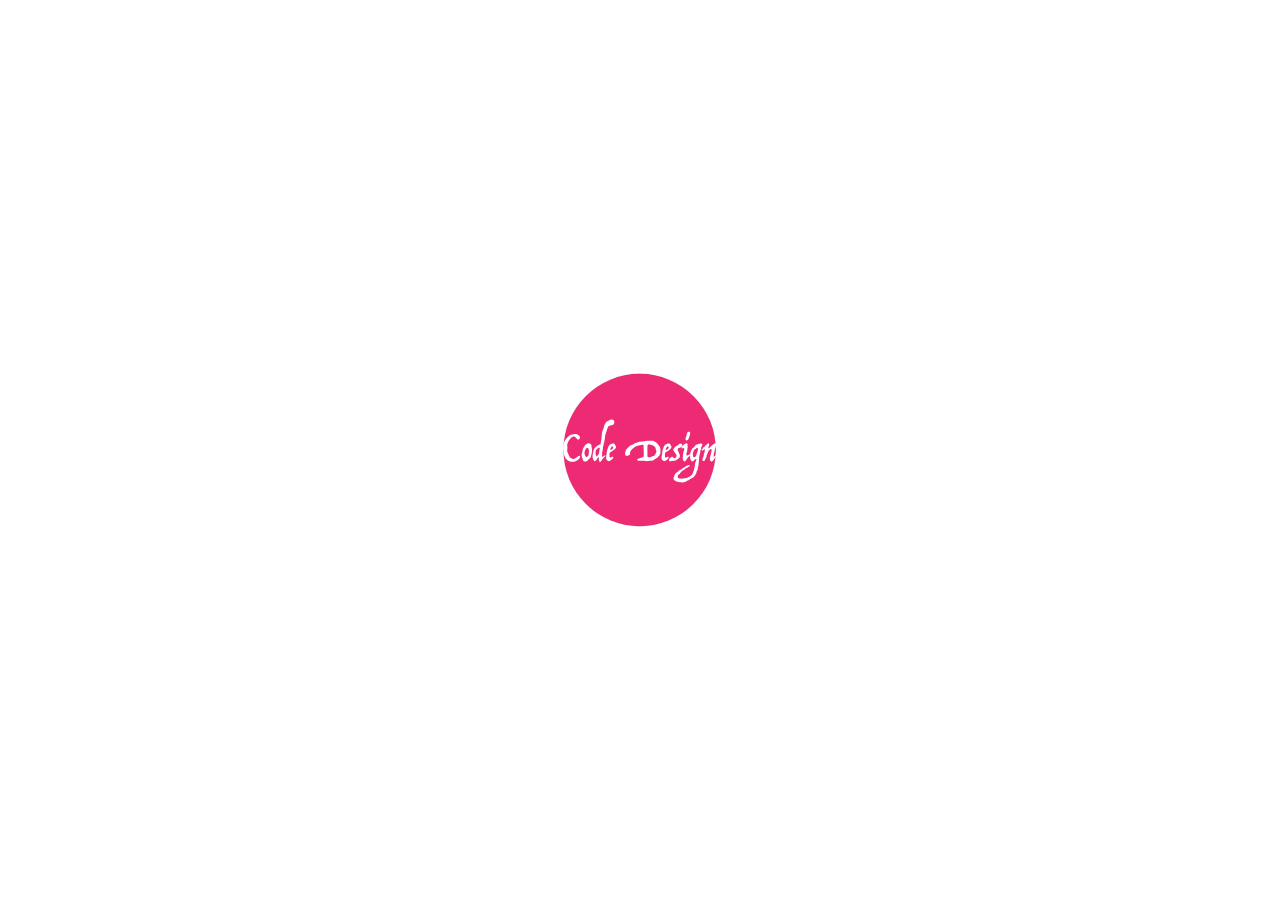
<file: 1-/index.html>
<!DOCTYPE html>
<html lang="en">
<head>
    <meta charset="UTF-8">
    <meta name="viewport" content="width=device-width, initial-scale=1.0">
    <meta http-equiv="X-UA-Compatible" content="ie=edge">
    <link rel="stylesheet" href="style.css">
    <title>Document</title>
</head>
<body>
    <div class="svg">
            <svg id="Layer_1" xmlns="http://www.w3.org/2000/svg" viewBox="0 0 2189 2189">
                <style>
                  .st1{fill:#fff}
                </style>
                <circle cx="1090.5" cy="1094.5" r="833.3" fill="#ee2a74" stroke="#000" stroke-miterlimit="10"/>
                <path class="st1" d="M370.9 948.1c-3.5 0-7.1.7-10.8 2-3.7 1.3-7.4 3-11 5-3.6 2-6.9 4.3-10 7-3.1 2.7-5.7 5.3-7.8 8-4 4.8-7.6 9.5-10.8 14-3.2 4.5-6.1 9.4-8.8 14.6-2.7 5.2-5.1 11.1-7.4 17.6-2.3 6.5-4.5 14.2-6.6 23-.5 3.7-.3 8.4.8 14s1.6 10.3 1.6 14c0 4.8-.2 9.5-.6 14-.4 4.5-.8 8.9-1.2 13-.4 4.1-.6 7.9-.6 11.2 0 3.3.5 6.1 1.6 8.2 4 9.6 7.9 19.1 11.6 28.4 3.7 9.3 8.1 17.7 13 25 4.9 7.3 10.8 13.3 17.8 17.8 6.9 4.5 15.6 6.8 26 6.8 6.9 0 13.2-1.9 19-5.6 5.7-3.7 11.1-7.8 16.2-12.2 5.1-4.4 9.7-8.5 14-12.2 4.3-3.7 8.5-5.6 12.8-5.6 4.3 0 7.1 1.4 8.4 4.2 1.3 2.8 1.6 6.3.8 10.6-1.6 6.4-4.9 12.7-10 19-5.1 6.3-11.3 11.9-18.8 17s-15.8 9.1-25 12.2c-9.2 3.1-18.7 4.6-28.6 4.6-13.8 0-26-2.2-36.5-6.6-10.5-4.4-19.7-10.5-27.6-18.4-7.9-7.9-14.6-17.3-20.2-28.4-5.6-11.1-10.4-23.3-14.4-36.6l-1.2-33.6c-1.1-3.2-1.9-6.1-2.4-8.8-.5-2.7-.9-5.2-1-7.6-.1-2.4-.2-4.9-.2-7.6v-9.2c0-10.4.7-19.8 2.2-28.2 1.5-8.4 3.7-16.5 6.8-24.2 3.1-7.7 6.9-15.3 11.6-22.8 4.7-7.5 10-15.3 16.2-23.6 4.8-6.1 9.4-11.5 14-16 4.5-4.5 9.2-8.5 14-11.8 4.8-3.3 9.8-6.3 15-8.8 5.2-2.5 11-4.7 17.4-6.6 5.3-1.3 10.6-2.6 15.8-3.8 5.2-1.2 10.8-1.8 17-1.8 5.9 0 12 .9 18.4 2.6 6.4 1.7 12.2 4.3 17.6 7.8 5.3 3.5 9.7 7.5 13.2 12.2 3.5 4.7 5.2 10.1 5.2 16.2 0 2.1-.5 4.5-1.4 7.2-.9 2.7-2.2 5.1-3.8 7.4-1.6 2.3-3.4 4.2-5.4 5.8-2 1.6-4.1 2.4-6.2 2.4-5.3 0-9.9-1.7-13.8-5.2-3.9-3.5-7.5-7.2-11-11.2-3.5-4-7.1-7.7-11-11.2-4-3.4-8.6-5.2-13.9-5.2zM516.3 1026.6c1.9-1.9 4.2-3.5 7-5s5.1-2.2 7-2.2c10.9 0 19.5 3.3 25.8 9.8 6.3 6.5 8.7 15.3 7.4 26.2.8 4 1.7 7.7 2.6 11 .9 3.3 1.7 6.7 2.4 10s1.1 6.7 1.4 10.2c.3 3.5.1 7.5-.4 12-.3 4.5-.6 8.5-1 11.8-.4 3.3-.8 6.5-1.2 9.4-.4 2.9-.7 5.8-1 8.6-.3 2.8-.7 6.1-1.2 9.8-.5 3.7-1.7 7.2-3.4 10.4s-2.6 5.7-2.6 7.6c-.5 5.3-1.6 9.9-3.2 13.6-1.6 3.7-3.5 7.1-5.8 10.2-2.3 3.1-5 6-8.2 8.8-3.2 2.8-6.7 6.1-10.4 9.8-4.5 5.3-10.3 10.4-17.2 15.2-6.9 4.8-13.6 7.2-20 7.2-5.3 0-9.6-.9-12.8-2.8-3.2-1.9-5.8-4.3-7.8-7.4s-3.6-6.7-4.8-10.8c-1.2-4.1-2.5-8.5-3.8-13-2.4-3.7-4.2-7.1-5.4-10.2-1.2-3.1-2.1-6.2-2.6-9.4s-.9-6.5-1.2-10c-.3-3.5-.4-7.5-.4-12 .5-4.5 1.3-8.3 2.2-11.4.9-3.1 1.9-6.1 2.8-9 .9-2.9 1.9-5.9 2.8-9 .9-3.1 1.5-6.9 1.8-11.4.5-3.7 1.2-7 2-9.8.8-2.8 1.5-5.1 2-7 .5-3.7 1.2-6.8 2-9.2.8-2.4 1.8-4.6 3-6.6s2.7-4 4.4-6c1.7-2 3.7-4.3 5.8-7 2.7-9.1 6.7-15.8 12.2-20.2 5.5-4.4 12.1-8.5 19.8-12.2zm-14 54c-1.3 3.5-2.8 6.7-4.4 9.6-1.6 2.9-3.1 5.9-4.4 8.8-1.3 2.9-2.5 6.1-3.6 9.4-1.1 3.3-1.9 7.3-2.4 11.8-.8 5.3-.5 10.3.8 14.8s1.7 9.5 1.2 14.8c1.9 0 3.2 1.1 4 3.2.8 2.1 1.7 4.5 2.6 7 .9 2.5 2.1 4.9 3.4 7 1.3 2.1 3.3 3.2 6 3.2 5.3 0 10.7-2 16.2-6s8.6-8.7 9.4-14c0-1.9.1-3.4.4-4.6.3-1.2.7-3.7 1.2-7.4l.8-3.6c.5-5.3 1.1-9.6 1.6-12.8.5-3.2 1.1-7.5 1.6-12.8.5-1.9.1-4.2-1.2-7s-1.7-5.1-1.2-7c.5-3.7-.1-6.8-1.8-9.2-1.7-2.4-3.3-5.5-4.6-9.2-.8-.8-2-1.7-3.6-2.8-1.6-1.1-3.3-1.9-5-2.4-1.7-.5-3.5-.9-5.2-1-1.7-.1-3.1.3-4.2 1.4l-7.6 8.8zM812.7 799.6c-.5 5.3-2.8 9.9-6.8 13.6-4 3.7-7.9 6.5-11.6 8.4-1.9.8-3.7 1.2-5.6 1.2-1.9 0-3.6-.1-5.2-.2s-3.1-.2-4.6-.2c-1.5 0-2.7.4-3.8 1.2-2.7 2.7-5.6 4.5-8.8 5.4-3.2.9-6.2 1.8-9 2.6s-5.4 1.9-7.8 3.2c-2.4 1.3-4.1 3.9-5.2 7.6-4.5 10.9-8.7 22.6-12.6 34.8-3.9 12.3-7.8 23.9-11.8 34.8-1.1 2.7-2 5.7-2.8 9-.8 3.3-1.5 6.6-2.2 9.8-.7 3.2-1.1 6.2-1.4 9-.3 2.8-.5 5.1-.8 7-.5 3.7-1.3 7.9-2.2 12.6-.9 4.7-1.4 8.9-1.4 12.6-.3 2.7-.4 4.8-.4 6.4 0 1.6-.1 3-.2 4.2-.1 1.2-.4 2.6-.8 4.2s-1.1 3.7-2.2 6.4-1.7 4.9-1.8 6.6c-.1 1.7-.2 3.4-.2 5s-.1 3.3-.4 5.2c-.3 1.9-.9 4.1-2 6.8-2.1 3.7-3.5 7.2-4.2 10.4-.7 3.2-1.3 7.5-1.8 12.8v3.6c0 1.9-.7 3.8-2.2 5.8-1.5 2-2.2 4.9-2.2 8.6-.5 3.7-.8 6.8-.8 9.2s-.3 5.5-.8 9.2c-.5 3.7-.8 6.7-.8 8.8 0 2.1-1.1 5.1-3.2 8.8l-1.2 13.6-4.4 14.4c.5 5.1 1 10 1.4 14.8.4 4.8-.5 9.9-2.6 15.2v5.8c0 2 .2 3.8.6 5.4s1 2.9 1.8 4 2.1 1.6 4 1.6c.8 0 2.5-1 5.2-3s5.6-4.1 8.8-6.4c3.2-2.3 6.3-4.1 9.4-5.4 3.1-1.3 5.5-1.2 7.4.4 1.3 1.9.6 4.7-2.2 8.4-2.8 3.7-6.2 7.8-10.2 12.2-4 4.4-8.1 8.7-12.4 13-4.3 4.3-7.5 7.7-9.6 10.4-1.9 2.7-3.7 5.5-5.4 8.6-1.7 3.1-3.5 5.9-5.4 8.4-1.9 2.5-3.8 4.7-5.8 6.4-2 1.7-4.3 2.6-7 2.6-3.5 0-6.2-1-8.2-3-2-2-3.4-4.7-4.2-8s-1.2-6.9-1.2-10.8c0-3.9.1-7.5.4-11-.8-1.9-1.2-3.9-1.2-6v-5.8c0-1.7-.3-3.2-.8-4.4-.5-1.2-1.7-1.8-3.6-1.8-2.1 0-4.5 2.3-7.2 6.8s-5.6 9.5-8.8 15c-3.2 5.5-6.7 10.5-10.4 15s-7.9 6.8-12.4 6.8c-2.7 0-4.9-.8-6.6-2.4-1.7-1.6-3.3-3.7-4.6-6.2-1.3-2.5-2.6-5.3-3.8-8.4-1.2-3.1-2.6-5.9-4.2-8.6-1.3-3.7-2.7-7.5-4-11.4-1.3-3.9-1.9-8.5-1.6-13.8v-3.6c0-.5.3-1.7.8-3.6 0-3.7.2-6.7.6-9 .4-2.3.6-5.3.6-9 .5-3.7 1.5-7.3 2.8-10.8 1.3-3.5 2-7.1 2-10.8.5-1.9.8-3.8.8-5.8s.3-4.9.8-8.6c0-3.7.7-6 2.2-6.8 1.5-.8 3.1-2.1 5-4l.8-7.2c2.1-5.3 4.9-10.1 8.2-14.4 3.3-4.3 7.1-8.2 11.2-11.8 4.1-3.6 8.7-7.1 13.6-10.4 4.9-3.3 10.2-6.7 15.8-10.2 2.9-1.9 5.7-3.1 8.4-3.8 2.7-.7 5.1-1.5 7.4-2.4 2.3-.9 4.1-2.3 5.6-4 1.5-1.7 2.3-4.3 2.6-7.8v-4c0-2.4.3-4.7.8-6.8 0-1.9.5-3.1 1.4-3.6.9-.5 1.4-1.7 1.4-3.6v-7.2c.5-3.7 1.4-7.5 2.6-11.4 1.2-3.9 2.1-8.5 2.6-13.8 0-2.4-.1-4.1-.4-5.2-.3-1.1-.4-2-.4-2.8.5-3.7.9-5.9 1.2-6.4.3-.5.7-1.7 1.2-3.6v-7.2c.5-4.5.9-8.4 1.2-11.6.3-3.2.5-6.2.8-9 .3-2.8.5-5.8.6-9 .1-3.2.3-7.1.6-11.6 0-1.9.7-4 2-6.4 1.3-2.4 2-4.5 2-6.4.5-3.7 1.4-6.7 2.6-9 1.2-2.3 2.1-5.3 2.6-9l7.2-10.4c1.1-3.7 2.1-7.9 3-12.4.9-4.5 2-9.2 3.2-14s2.5-9.5 4-14.2c1.5-4.7 3.1-8.7 5-12.2 4-7.2 8.1-13.3 12.4-18.4 4.3-5.1 8.9-9.4 14-13 5.1-3.6 10.5-6.8 16.4-9.6 5.9-2.8 12.4-5.5 19.6-8.2l15.6-2.4 10.8 2.4c6.9 3.7 11.2 8.6 13 14.6 1.7 6 2.2 13.5 1.4 22.6zm-158.2 272.6c-4.3-1.9-8.1-2.3-11.4-1.2-3.3 1.1-6.4 2.7-9.2 4.8-2.8 2.1-5.5 4.6-8.2 7.4-2.7 2.8-5.3 5.1-8 7-4 3.7-6.3 7.5-7 11.4-.7 3.9-1.3 8.5-1.8 13.8-.5 3.7-.9 7.7-1.2 11.8-.3 4.1.3 8.9 1.6 14.2 0 1.9.4 4.1 1.2 6.8.8 2.7 1.7 5.2 2.8 7.6 1.1 2.4 2.3 4.5 3.6 6.2 1.3 1.7 2.4 2.6 3.2 2.6 1.9 0 3.9-1.6 6.2-4.8 2.3-3.2 4.3-5.7 6.2-7.6.3-1.9.9-3.4 2-4.6 1.1-1.2 2.3-2.3 3.6-3.4 1.3-1.1 2.5-2.2 3.6-3.4 1.1-1.2 1.7-2.7 2-4.6 0-.8.3-2.3.8-4.4.5-2.1 1.1-4.3 1.6-6.4.5-2.1 1.1-4.3 1.6-6.4.5-2.1.8-3.6.8-4.4.5-4.5 1.1-9.1 1.8-13.8.7-4.7 1.3-8.9 1.8-12.8.5-3.9 1.1-7.3 1.6-10.2.5-2.9.8-4.8.8-5.6zM761.1 1140.7v2c-.3 1.3-.3 2.7-.2 4.2.1 1.5.2 1.3.2-.6v10c0 1.9-.1 4.7-.4 8.4.3.3.5.7.8 1.2.3.5.4 1.9.4 4 0 1.9.7 3.5 2.2 5 1.5 1.5 3.1 2.2 5 2.2h3.6l2.4-1.6c1.3-.8 2.9-1.2 4.8-1.2s4-1.2 6.4-3.6c2.4-2.4 4.5-3.6 6.4-3.6 1.9 0 3.7.7 5.4 2 1.7 1.3 2.6 2.9 2.6 4.8.3 1.1.4 2.1.4 3.2v5.6c0 1.9-1.4 3.9-4.2 6-2.8 2.1-5.1 4.1-7 6-1.9 1.9-4.2 3.7-7 5.4-2.8 1.7-5.1 3.5-7 5.4-3.7 1.9-7.1 4.1-10 6.8-2.9 2.7-7.1 4-12.4 4-4.5 0-8.3-1.1-11.4-3.4-3.1-2.3-6.5-5.3-10.2-9-3.7-3.7-6-7.7-6.8-12-.8-4.3-1.2-8.7-1.2-13.2v-10.8l.8-7.2c.8-4.5 1.5-8.3 2.2-11.4.7-3.1 1.3-6.1 1.8-9 .5-2.9.9-5.9 1.2-9 .3-3.1.5-6.9.8-11.4 0-1.1.1-2.2.4-3.4.3-1.2.5-2.5.8-3.8.3-1.3.5-2.8.8-4.4 0-4.5.7-8.3 2.2-11.2 1.5-2.9 3.1-7.1 5-12.4 2.1-9.1 4.5-17.1 7.2-24 2.7-6.9 7.2-14 13.6-21.2 12-11.2 26.4-16.8 43.1-16.8 3.7 0 7.1 1.5 10 4.4 2.9 2.9 5.3 6.3 7.2 10 3.7 5.3 6.5 10.2 8.2 14.6 1.7 4.4 2.6 9.8 2.6 16.2-.5 3.7-2.3 6.8-5.2 9.2-2.9 2.4-6.3 5.5-10 9.2-3.7 3.7-8 7-12.8 9.8-4.8 2.8-8.7 5.7-11.6 8.6-1.9 1.9-3.9 3.1-6.2 3.8-2.3.7-4.3 1.9-6.2 3.8l-5.2 5.2c-1.6 1.6-4.4 3.3-8.4 5.2-1.9 1.9-3.2 3.8-4 5.8-.8 2-1.2 4.9-1.2 8.6v3.6zm29.2-85.7c-1.9.3-4.1 1.8-6.6 4.6s-4.9 6-7.2 9.6c-2.3 3.6-4.1 7.3-5.6 11.2-1.5 3.9-2.1 7.1-1.8 9.8 0 1.9.6 3 1.8 3.4 1.2.4 3.7.2 7.4-.6 4.3-1.3 8.1-3.5 11.6-6.6 3.5-3.1 5.7-5.7 6.8-7.8 1.1-1.3 2.3-3.2 3.8-5.6 1.5-2.4 1.8-4.5 1-6.4 0-1.9-.9-4.3-2.8-7.2-1.9-2.9-4.7-4.4-8.4-4.4zM1190.9 992.2c.8 0 1.7.3 2.6 1 .9.7 1.7 1 2.2 1h29.2c1.3-.5 2.7-.7 4.2-.4 1.5.3 2.6.4 3.4.4 4.8 0 10.1 1.5 16 4.6 5.9 3.1 11 5.7 15.6 7.8 2.9 1.6 7.3 5.2 13.2 10.8 5.9 5.6 11.8 12 17.8 19.2s11.2 14.4 15.6 21.6c4.4 7.2 6.6 13.1 6.6 17.6v7.2c0 .5.1 2.4.4 5.6.3 3.2.5 6.1.8 8.8-.3.5-.4 1.3-.4 2.4 0 1.1.1 2.7.2 4.8.1 2.1.2 5.2.2 9.2-.3 1.1-.5 2.3-.6 3.6-.1 1.3-.2 2.3-.2 2.8v6c0 5.1-.8 8.7-2.4 10.8-1.6 2.1-3.5 5.1-5.6 8.8-1.1 2.1-2.1 4.7-3 7.8-.9 3.1-2.5 5.5-4.6 7.4-4 4-8.4 8.5-13.2 13.4-4.8 4.9-9.7 8.5-14.8 10.6-1.9.8-3.8 1.9-5.8 3.2-2 1.3-3.4 2.4-4.2 3.2-1.3.8-3.8 2.4-7.4 4.8-3.6 2.4-7.6 4.9-12 7.4s-8.7 4.7-12.8 6.6c-4.1 1.9-7.3 2.8-9.4 2.8-.3 0-1.2-.1-2.8-.2-1.6-.1-3.2-.3-4.8-.6-1.6-.3-3.1-.5-4.6-.6-1.5-.1-2.5-.2-3-.2-3.7 0-7.3.7-10.6 2s-6.9 2.3-10.6 2.8c-10.1.5-16.8.7-20.2.4-3.3-.3-5.1-.4-5.4-.4-.3 0-1.5-.3-3.6-.8s-4.5-1.1-7.2-1.6-5.1-1.1-7.2-1.6c-2.1-.5-3.3-.8-3.6-.8-.3 0-1.1.1-2.4.4-1.3.3-2.8.5-4.4.6-1.6.1-3.1.3-4.4.6-1.3.3-2.1.4-2.4.4-.5 0-2.1-.2-4.8-.6-2.7-.4-4.3-.6-4.8-.6s-1.7.2-3.6.6c-1.9.4-3.5.6-4.8.6-5.3-.3-10.7-.4-16-.4-5.3 0-10.1-.3-14.4-1-4.3-.7-7.7-2-10.4-4s-4-5.1-4-9.4c0-1.9 2.9-4 8.8-6.4 5.9-2.4 12.6-4.9 20.2-7.4s15.1-5 22.6-7.4c7.5-2.4 12.9-4.4 16.4-6 3.5-1.6 5.2-3.5 5.2-5.6v-65.7c0-.8-.2-1.1-.6-1-.4.1-.6-.1-.6-.6-.3-11.2-.5-19.9-.6-26.2-.1-6.3-.2-11-.2-14.2v-6.2-1.8c0-1.1.1-1.9.2-2.4s.2-1.1.2-1.6c0-2.1-.8-4.3-2.4-6.4-1.6-2.1-3.3-3.2-5.2-3.2-4 0-10.4 1-19.2 3-8.8 2-17.8 4.3-27.2 7-9.3 2.7-17.8 5.3-25.4 7.8-7.6 2.5-12.3 4.5-14.2 5.8-5.1 3.2-10.8 7.3-17.2 12.2-6.4 4.9-12.4 10.4-18 16.4-5.6 6-10.3 12.2-14 18.6-3.7 6.4-5.6 12.7-5.6 18.8.3 2.1.4 3.7.4 4.8v2.8c0 4.3-1.3 8-3.8 11.2-2.5 3.2-5.6 5.8-9.2 7.8-3.6 2-7.2 3.5-10.8 4.4-3.6.9-6.6 1.4-9 1.4h-8.4c-.8 0-1.9-.5-3.2-1.4-1.3-.9-2.7-2.1-4-3.6-1.3-1.5-2.5-3-3.6-4.6-1.1-1.6-1.6-2.9-1.6-4-.3-6.1-.4-9.9-.4-11.4v-3c0-1.1.3-3.5 1-7.4.7-3.9 1.5-8.1 2.6-12.8 1.1-4.7 2.2-9 3.4-13 1.2-4 2.3-6.7 3.4-8 1.1-1.1 2.2-2.1 3.4-3 1.2-.9 2.5-2.1 3.8-3.4 5.6-5.9 11.4-12.1 17.6-18.6 6.1-6.5 12.2-12.3 18.4-17.4 1.1-1.3 3.1-2.5 6-3.6s5.1-1.9 6.4-2.4c3.7-2.1 7.7-3.8 11.8-5 4.1-1.2 8.2-2.9 12.2-5 2.9-1.6 6.3-4.1 10.2-7.4 3.9-3.3 7.4-5.3 10.6-5.8 3.7-.5 8.1-1.6 13-3.2s10-3.3 15.2-5c5.2-1.7 10.3-3.3 15.4-4.6 5.1-1.3 9.7-2 14-2l5.6-.8c1.3-.3 2.6-.4 3.8-.4h2.2c1.6 0 3.1-.1 4.4-.4 1.3-.3 2.5-.4 3.4-.4h1.8l4-.8c1.1-.3 2-.4 2.8-.4h8.4c4.5 0 9.6-1 15.4-3 5.7-2 11.2-3.4 16.6-4.2 2.9-.3 5.3-.3 7.2 0 1.9.3 3.1.4 3.6.4s2.4-.1 5.6-.4c3.2-.2 5.1-.3 5.6-.3zm0 41.6c-3.2 0-5.7.5-7.6 1.4-1.9.9-3.2 2.3-4 4-.8 1.7-1.3 3.9-1.6 6.6-.3 2.7-.7 5.7-1.2 9.2l-1.6 48.8c.5 1.3 1 2.9 1.4 4.8.4 1.9.6 3.1.6 3.6 0 .8-.2 2.6-.6 5.4s-.6 4.5-.6 5c0 .3.1 1.1.2 2.4.1 1.3.2 2.7.2 4.2s.1 2.8.2 4c.1 1.2.2 1.9.2 2.2v8.4c0 5.1-.3 10.4-.8 16-.3 4 1.4 7.5 5 10.6 3.6 3.1 7.1 4.6 10.6 4.6h6c3.2 0 5.9-.3 8-.8 6.1-.5 11.5-2.5 16.2-5.8 4.7-3.3 9.4-6.1 14.2-8.2 3.7 0 7.9-1.3 12.4-4s7.9-5.9 10-9.6c1.9-3.7 3.7-7.1 5.6-10.2 1.9-3.1 3.6-6 5.2-8.8 1.6-2.8 2.9-5.6 3.8-8.4.9-2.8 1.4-5.9 1.4-9.4 0-.5-.5-2.3-1.4-5.2-.9-2.9-1.9-6.1-3-9.6s-2.1-6.9-3-10.2c-.9-3.3-1.4-5.7-1.4-7-.8-7.7-4.1-14.3-9.8-19.8-5.7-5.5-12.5-10-20.2-13.6-7.7-3.6-15.6-6.3-23.8-8-8.1-1.7-15-2.6-20.6-2.6zM1367.9 1140.7v2c-.3 1.3-.3 2.7-.2 4.2.1 1.5.2 1.3.2-.6v10c0 1.9-.1 4.7-.4 8.4.3.3.5.7.8 1.2.3.5.4 1.9.4 4 0 1.9.7 3.5 2.2 5 1.5 1.5 3.1 2.2 5 2.2h3.6l2.4-1.6c1.3-.8 2.9-1.2 4.8-1.2s4-1.2 6.4-3.6c2.4-2.4 4.5-3.6 6.4-3.6 1.9 0 3.7.7 5.4 2 1.7 1.3 2.6 2.9 2.6 4.8.3 1.1.4 2.1.4 3.2v5.6c0 1.9-1.4 3.9-4.2 6-2.8 2.1-5.1 4.1-7 6-1.9 1.9-4.2 3.7-7 5.4-2.8 1.7-5.1 3.5-7 5.4-3.7 1.9-7.1 4.1-10 6.8-2.9 2.7-7.1 4-12.4 4-4.5 0-8.3-1.1-11.4-3.4-3.1-2.3-6.5-5.3-10.2-9-3.7-3.7-6-7.7-6.8-12-.8-4.3-1.2-8.7-1.2-13.2v-10.8l.8-7.2c.8-4.5 1.5-8.3 2.2-11.4.7-3.1 1.3-6.1 1.8-9 .5-2.9.9-5.9 1.2-9 .3-3.1.5-6.9.8-11.4 0-1.1.1-2.2.4-3.4.3-1.2.5-2.5.8-3.8.3-1.3.5-2.8.8-4.4 0-4.5.7-8.3 2.2-11.2 1.5-2.9 3.1-7.1 5-12.4 2.1-9.1 4.5-17.1 7.2-24 2.7-6.9 7.2-14 13.6-21.2 12-11.2 26.4-16.8 43.1-16.8 3.7 0 7.1 1.5 10 4.4 2.9 2.9 5.3 6.3 7.2 10 3.7 5.3 6.5 10.2 8.2 14.6 1.7 4.4 2.6 9.8 2.6 16.2-.5 3.7-2.3 6.8-5.2 9.2-2.9 2.4-6.3 5.5-10 9.2-3.7 3.7-8 7-12.8 9.8-4.8 2.8-8.7 5.7-11.6 8.6-1.9 1.9-3.9 3.1-6.2 3.8-2.3.7-4.3 1.9-6.2 3.8l-5.2 5.2c-1.6 1.6-4.4 3.3-8.4 5.2-1.9 1.9-3.2 3.8-4 5.8-.8 2-1.2 4.9-1.2 8.6v3.6zm29.1-85.7c-1.9.3-4.1 1.8-6.6 4.6s-4.9 6-7.2 9.6c-2.3 3.6-4.1 7.3-5.6 11.2-1.5 3.9-2.1 7.1-1.8 9.8 0 1.9.6 3 1.8 3.4 1.2.4 3.7.2 7.4-.6 4.3-1.3 8.1-3.5 11.6-6.6 3.5-3.1 5.7-5.7 6.8-7.8 1.1-1.3 2.3-3.2 3.8-5.6 1.5-2.4 1.8-4.5 1-6.4 0-1.9-.9-4.3-2.8-7.2-1.8-2.9-4.6-4.4-8.4-4.4zM1546.8 1025.8c3.7 0 6.5 1.5 8.4 4.6 1.9 3.1 2.8 6.5 2.8 10.2 0 2.7-1.1 5.7-3.4 9.2-2.3 3.5-4.9 6.7-8 9.6-3.1 2.9-6 5.4-8.8 7.4-2.8 2-4.7 3-5.8 3-1.9-.8-4.2-.8-7 0s-5.6 2.1-8.4 3.8c-2.8 1.7-5.2 3.9-7.2 6.6-2 2.7-3 5.3-3 8s1.3 7.3 4 14 5.6 13.7 8.8 21c3.2 7.3 6.1 14.3 8.8 20.8 2.7 6.5 4 11.3 4 14.2 0 9.1-3 16.7-9 22.8-6 6.1-12.7 12-20.2 17.6-5.6 1.9-9.8 3.7-12.6 5.4-2.8 1.7-5.2 3.3-7.2 4.6-2 1.3-4.2 2.5-6.6 3.4-2.4.9-5.9 1.4-10.4 1.4h-10.8c-1.1 0-2.8.2-5.2.6-2.4.4-4.9.9-7.6 1.4-2.9.5-6.1 1.1-9.6 1.6H1422c-7.5 0-11.2-3.7-11.2-11.2 0-2.7 1.2-6.1 3.6-10.2 2.4-4.1 5.5-8.2 9.2-12.2 3.7-4 7.7-7.4 12-10.2 4.3-2.8 8.3-4.2 12-4.2.8 0 2.1.8 4 2.4 1.9 1.6 3.9 3.3 6.2 5 2.3 1.7 4.7 3.4 7.4 5s5.3 2.4 8 2.4c2.9 0 5.7-.8 8.4-2.4 2.7-1.6 5-3.7 7-6.2s3.7-5.3 5-8.4c1.3-3.1 2-5.9 2-8.6 0-3.7-1.9-8.6-5.8-14.6s-8.1-12.2-12.6-18.6c-4.5-6.4-8.7-12.6-12.6-18.6-3.9-6-5.8-10.7-5.8-14.2v-4c3.7-9.3 9.5-17.5 17.4-24.4 7.9-6.9 15.5-12.3 23-16 2.7 0 5-.8 7-2.4 2-1.6 3.9-3.4 5.6-5.4 1.7-2 3.7-4 5.8-6 2.1-2 4.5-3.5 7.2-4.6 3.7-1.9 7.4-2.9 11-3.2 3.6-.3 7.3-.4 11-.4z"/>
                <path class="st1" d="M1601.5 1020.2c4 0 7.5 1.6 10.6 4.8 3.1 3.2 4.6 6.7 4.6 10.4l-3.6 11.2c1.1.8 1.8 1.8 2.2 3 .4 1.2.7 2.5 1 3.8.3 1.3.4 2.8.4 4.4 0 5.6-.6 10.7-1.8 15.2-1.2 4.5-1.8 9.6-1.8 15.2v3.6c0 .8-.1 2.1-.4 3.8-.3 1.7-.7 3.4-1.2 5-.5 1.9-1.2 4-2 6.4v3.6c0 2.9-.4 5.5-1.2 7.8-.8 2.3-1.7 4.5-2.8 6.6-1.1 2.4-2 4.9-2.8 7.4-.8 2.5-1.2 5.3-1.2 8.2 0 .8.3 2.1.8 3.8.5 1.7 1.3 3.4 2.2 5 .9 1.6 2.1 3 3.6 4.2 1.5 1.2 3.1 1.8 5 1.8 2.1 0 4-.7 5.6-2 1.6-1.3 3.1-2.7 4.4-4 1.3-1.3 2.7-2.5 4-3.6 1.3-1.1 2.9-1.6 4.8-1.6h7.6c1.9 0 2.9.8 3.2 2.4.3 1.6.4 3.5.4 5.6 0 .8-1.2 2.5-3.6 5-2.4 2.5-5.1 5.2-8.2 8-3.1 2.8-6 5.5-8.8 8-2.8 2.5-4.7 4.2-5.8 5-.8 1.9-2.5 5.1-5.2 9.6s-5.6 9.1-8.8 13.8c-3.2 4.7-6.5 8.8-10 12.4-3.5 3.6-6.7 5.4-9.6 5.4-1.9 0-3.9-.6-6.2-1.8-2.3-1.2-4.3-2.7-6.2-4.6-1.9-1.9-3.4-3.9-4.6-6.2-1.2-2.3-1.8-4.3-1.8-6.2v-7.2c0-2.1-.1-3.9-.4-5.4-.3-1.5-1.5-2.2-3.6-2.2v-7.6l4-11.2v-18.8c0-3.7.6-6.9 1.8-9.4 1.2-2.5 1.8-5.7 1.8-9.4v-4c0-1.9.6-4.5 1.8-8 1.2-3.5 2.5-7.2 3.8-11.2 1.3-4 2.6-8 3.8-12 1.2-4 1.8-7.3 1.8-10 0-2.1-.9-4.5-2.8-7.2s-4.7-4-8.4-4c-.8 0-1.5.2-2.2.6-.7.4-1.5.9-2.4 1.4-.9.5-2.1 1-3.6 1.4-1.5.4-3.7.6-6.6.6-.5-.5-1.2-1.3-2-2.4-1.3-1.9-2-3.7-2-5.6v-7.2c0-1.9 2.4-5.1 7.2-9.6 4.8-4.5 10.2-9.2 16.4-14 6.1-4.8 12-9 17.6-12.6 5.7-3.6 9.4-5.4 11.2-5.4zm31.2-126.5c4.3-.5 6.9.7 8 3.6 1.1 2.9 1.9 6.7 2.4 11.2.5 5.3.2 10.6-1 15.8-1.2 5.2-2.7 10.3-4.6 15.2-1.9 4.9-3.7 9.7-5.4 14.2-1.7 4.5-2.9 8.7-3.4 12.4 0 .3-.3 1-1 2.2-.7 1.2-1.5 2.6-2.4 4.2-.9 1.6-1.7 3.1-2.4 4.4-.7 1.3-1 2.1-1 2.4.3 1.3-.2 2.6-1.4 3.8s-2.6 2.3-4.2 3.2c-1.6.9-3.1 1.7-4.6 2.4-1.5.7-2.6 1.1-3.4 1.4-2.9.3-6.2-.5-9.8-2.2-3.6-1.7-5.7-4.5-6.2-8.2-.3-2.4.1-5.8 1-10.2.9-4.4 2.1-8.9 3.4-13.6 1.3-4.7 2.7-9 4-13 1.3-4 2.1-6.8 2.4-8.4.8-2.4 1.7-5.7 2.6-9.8.9-4.1 2.2-8.2 3.8-12.2 1.6-4 3.5-7.7 5.8-11s5.1-5.4 8.6-6.2c4.5-1.1 7.5-1.6 8.8-1.6z"/>
                <path class="st1" d="M1751.7 1025c2.9 0 5.9-.1 8.8-.4 2.9-.3 5.6-.2 8 .2 2.4.4 4.4 1.5 6 3.2 1.6 1.7 2.4 4.6 2.4 8.6 0 3.7-.7 6.9-2 9.6-1.3 2.7-2.7 5.1-4.2 7.4-1.5 2.3-2.9 4.5-4.2 6.8-1.3 2.3-2 5-2 8.2 0 4-.3 6.9-1 8.8-.7 1.9-1 3.9-1 6 0 4-.7 6.7-2 8-1.3 1.3-3.1 2.9-5.2 4.8-.8 5.1-1.3 9.4-1.4 13-.1 3.6-.3 7-.4 10.2-.1 3.2-.5 6.4-1.2 9.6-.7 3.2-1.9 6.8-3.8 10.8-2.1 8-3.7 14.7-4.8 20-1.1 5.3-1.6 11.9-1.6 19.6 0 6.1-.4 10.7-1.2 13.6-.8 2.9-1.2 6.4-1.2 10.4v19.6c0 4-.6 8-1.8 12-1.2 4-1.8 8-1.8 12 0 8-.8 14.7-2.4 20-1.6 5.3-3.5 12-5.6 20 0 4-.3 7.1-.8 9.2-.5 2.1-.8 4.3-.8 6.4 0 4-.6 7.2-1.8 9.6-1.2 2.4-2.6 4.6-4.2 6.6s-3 4.2-4.2 6.6-1.8 5.6-1.8 9.6c0 1.9-.4 3.2-1.2 4-.5.5-.9 1.1-1.2 1.6 0 2.9-.5 5.5-1.4 7.6-.9 2.1-2 4.1-3.2 5.8-1.2 1.7-2.5 3.5-3.8 5.2-1.3 1.7-2.4 3.5-3.2 5.4-2.9 4.8-5.9 9.3-8.8 13.6-2.9 4.3-6.1 8.1-9.4 11.6-3.3 3.5-7.1 6.5-11.4 9.2-4.3 2.7-9.2 4.9-14.8 6.8-5.9 2.1-11.1 4.9-15.6 8.4s-9.7 7.2-15.6 11.2c-2.1 2.1-4.2 3.5-6.2 4.2-2 .7-4.1 1.3-6.4 2-2.3.7-4.5 1.4-6.6 2.2-2.1.8-4.1 2.1-6 4-3.2 3.7-6.2 5.9-9 6.6-2.8.7-6.1 1-9.8 1-2.1 0-4.7.6-7.6 1.8-2.9 1.2-5.5 1.8-7.6 1.8l-11.2 1.2c-5.9 0-10.7-.6-14.6-1.8-3.9-1.2-8.9-1.8-15-1.8-2.1 0-3.9-.2-5.2-.6-1.3-.4-3.1-.6-5.2-.6-8 0-15-1.7-21-5s-11.9-7-17.8-11c-6.1-4-9.7-7.3-10.8-9.8-1.1-2.5-1.6-5.7-1.6-9.4-1.9-2.1-2.7-4.8-2.4-8 .3-3.2 1.1-5.9 2.4-8 1.3-4 2.5-7.3 3.6-10s2.1-5.1 3-7.4c.9-2.3 1.9-4.5 2.8-6.8.9-2.3 1.9-4.9 3-7.8 2.9-5.9 6.3-10.5 10.2-14 3.9-3.5 7.9-6.6 12-9.4 4.1-2.8 8.4-5.7 12.8-8.6 4.4-2.9 8.6-6.8 12.6-11.6 4-4 7.9-6.5 11.8-7.4 3.9-.9 7.8-2.5 11.8-4.6 2.9-1.9 5.5-3.8 7.6-5.8 2.1-2 4.2-3.9 6.2-5.6 2-1.7 4.1-3.3 6.4-4.8 2.3-1.5 4.9-2.6 7.8-3.4 5.9-3.2 11-6.3 15.4-9.2 4.4-2.9 8.6-5.6 12.6-8 4-2.4 8.1-4.5 12.2-6.4 4.1-1.9 9.1-3.3 15-4.4h8v8c0 3.7-1.7 6.1-5 7.2-3.3 1.1-7 2.7-11 4.8-.8.8-1.3 1.5-1.6 2-.3.5-.5.9-.8 1.2-.3.3-.8.6-1.6 1s-2.1 1-4 1.8c-.8.8-1.6 1.7-2.4 2.8-1.3 1.9-2.9 2.8-4.8 2.8-4 0-7.2.9-9.6 2.6-2.4 1.7-4.5 3.5-6.4 5.4-6.1 6.1-12.4 11.5-19 16-6.5 4.5-12.8 8.8-19 12.8-6.1 5.9-11.3 11.1-15.6 15.6-4.3 4.5-8.3 9.9-12 16-4 2.1-7.8 4.5-11.4 7.2-3.6 2.7-5.4 6-5.4 10v20c0 .8.7 1.8 2.2 3 1.5 1.2 3.3 2.3 5.6 3.4s4.6 2 7 2.8 4.7 1.2 6.8 1.2c2.1 0 4.6.3 7.4 1 2.8.7 5.3 1 7.4 1h10.8c4 0 7-.3 9-1s4.1-1 6.2-1c2.1 0 4-.4 5.6-1.2 1.6-.8 3.5-1.2 5.6-1.2 5.9 0 11.3-.7 16.4-2 5.1-1.3 9.9-3.1 14.4-5.2s9-4.3 13.4-6.6 9-4.5 13.8-6.6c8-5.9 14.3-11.3 19-16.4 4.7-5.1 9-11.5 13-19.2 2.9-5.9 5.3-11.7 7.2-17.6 1.9-5.9 3.5-11.8 5-17.8s2.9-12.1 4.4-18.4c1.5-6.3 3.1-12.9 5-19.8v-3.6c1.1-4.8 1.8-9.3 2.2-13.4.4-4.1.9-8.1 1.4-12 .5-3.9 1.3-7.6 2.4-11.2 1.1-3.6 2.5-7.4 4.4-11.4 1.9-5.9 3.5-10.5 5-13.8 1.5-3.3 2.2-7 2.2-11v-4c-2.9 0-5.1.1-6.6.4-1.5.3-2.9.8-4.2 1.6-1.3.8-2.8 1.8-4.4 3-1.6 1.2-3.9 2.9-6.8 5-1.9 1.1-3.5 2.5-4.8 4.2-1.3 1.7-2.7 3.4-4.2 5s-3.1 3-4.8 4.2c-1.7 1.2-4.1 1.8-7 1.8-3.2 0-5.6-.5-7.2-1.4-1.6-.9-2.9-2.1-4-3.6s-1.9-3.2-2.6-5.2c-.7-2-1.4-3.9-2.2-5.8-3.2-4-5.5-7.8-6.8-11.4-1.3-3.6-2.2-7.3-2.6-11-.4-3.7-.5-7.6-.4-11.6.1-4 .2-8.5.2-13.6 0-8 .4-14.5 1.2-19.4.8-4.9 2.1-10.3 4-16.2 2.1-6.1 4-11.5 5.6-16.2 1.6-4.7 3.5-9.1 5.6-13.4 2.1-4.3 4.8-8.3 8-12 3.2-3.7 7.2-7.6 12-11.6 4-2.1 7.5-4.9 10.4-8.4 2.9-3.5 6.4-8.1 10.4-14 1.1-2.1 2.5-3.7 4.4-4.8 1.9-1.1 3.9-1.9 6-2.6 2.1-.7 4.4-1.3 6.8-2 2.4-.7 4.5-1.4 6.4-2.2 4-2.1 8.1-4 12.4-5.6 4.3-1.6 9.5-2.4 15.6-2.4zm-78.7 109.7l1.2 11.6c0 1.6.2 3 .6 4.2s.6 3.8.6 7.8v4.2c0 1.7.1 3.5.4 5.2.3 1.7.7 3.2 1.2 4.4.5 1.2 1.3 1.8 2.4 1.8 2.1 0 3.9-.6 5.4-1.8 1.5-1.2 3.3-1.8 5.4-1.8h8c5.9-6.1 9.7-12.1 11.6-17.8 1.9-5.7 3.9-12.6 6-20.6 4-7.7 7-14.9 9-21.6 2-6.7 3-14 3-22 0-4 .3-7.1 1-9.4.7-2.3-1-4.5-5-6.6-1.9-.8-3.8-.9-5.8-.2s-4 1.8-6 3.4c-2 1.6-4 3.3-6 5-2 1.7-3.9 3.1-5.8 4.2-2.9 1.9-5.4 3.6-7.4 5.2s-3.6 3.3-4.8 5c-1.2 1.7-2.3 3.7-3.2 5.8-.9 2.1-1.9 4.7-3 7.6-2.1 4-4.1 7.5-5.8 10.4-1.7 2.9-2.6 7.3-2.6 13.2l-.4 2.8zM1840 1021.8c3.7 0 6.7 1.3 9 3.8s3.1 5.7 2.6 9.4c-.5 7.2-1.9 12.9-4.2 17-2.3 4.1-3.7 8.9-4.2 14.2 0 1.9-.1 3.9-.2 6s.5 4.1 1.8 6c4.8-3.7 9-7.4 12.8-11 3.7-3.6 7.4-7.2 11-10.8 3.6-3.6 7.5-7.2 11.6-10.8 4.1-3.6 9-7.1 14.6-10.6 1.9-.8 3.5-2 5-3.6s3.1-3.2 4.8-4.8c1.7-1.6 3.6-3 5.6-4.2 2-1.2 4.3-1.8 7-1.8 5.3 0 8.3 2.3 9 6.8.7 4.5.7 9.5.2 14.8-.3 4.5-.9 8.6-1.8 12.2-.9 3.6-2.1 7.1-3.4 10.6-1.3 3.5-2.7 7.1-4 10.8-1.3 3.7-2.5 7.9-3.6 12.4v5.4c0 1.7-.3 3.5-.8 5.4-.5 5.3-1.6 9.7-3.2 13-1.6 3.3-2.7 7.7-3.2 13h-3.6c.8 0 1.5.1 2 .4 1.1.5 1.6 1.6 1.6 3.2 0 1.9-.7 3.7-2.2 5.4-1.5 1.7-2.2 3.5-2.2 5.4l-.8 17.2c-1.9 1.9-2.5 3.5-2 5s.5 3.1 0 5c3.7 0 6.5-.4 8.4-1.2 1.9-.8 3.5-1.9 5-3.4s3.1-3.2 4.8-5.2c1.7-2 4.3-4.2 7.8-6.6 1.9 0 3.7-.4 5.6-1.2 1.9-.8 3.5-.5 4.8.8 1.1 2.7.3 6.1-2.2 10.4-2.5 4.3-5.8 8.3-9.8 12-2.9 3.2-5.3 5.8-7.2 7.8-1.9 2-4.7 5.7-8.4 11-1.9 2.7-4.1 5.7-6.6 9s-5.1 6.5-7.8 9.6c-2.7 3.1-5.3 5.6-8 7.6s-5.3 3-8 3c-3.7 0-6.3-.9-7.6-2.6-1.3-1.7-2.7-3.5-4-5.4-1.9-3.7-3.6-6.9-5.2-9.4s-2.4-5.7-2.4-9.4c.5-1.9.8-3.1.8-3.6v-3.6c.5-7.2 1.4-13.1 2.6-17.8 1.2-4.7 2.5-9 4-13s2.9-8.1 4.2-12.4c1.3-4.3 2.1-9.6 2.4-16 0-3.7.7-6.6 2.2-8.6 1.5-2 2.2-3.9 2.2-5.8v-3.6c0-.5.3-1.7.8-3.6l.8-10.8c0-7.2-3.3-10.8-10-10.8-1.9 0-3.7.7-5.4 2.2-1.7 1.5-3.5 3.1-5.4 5-2.1 3.7-4.4 6.3-6.8 7.6-2.4 1.3-4.7 3.7-6.8 7.2-1.9 5.3-3.5 9.8-5 13.4-1.5 3.6-2.8 6.9-4 10-1.2 3.1-2.5 6.2-4 9.4s-3.3 7.1-5.4 11.6c-1.1 2.7-1.8 5.3-2.2 8-.4 2.7-.8 5.4-1.2 8.2-.4 2.8-1 5.5-1.8 8.2-.8 2.7-2.3 5.3-4.4 8-1.9 3.7-3.1 6.5-3.8 8.4-.7 1.9-2.1 4.7-4.2 8.4-2.1 5.3-4.7 9.5-7.6 12.4-2.9 2.9-7.1 4.4-12.4 4.4-5.3 0-8.3-2.5-8.8-7.4s-.5-10.1 0-15.4c.3-3.7.9-7 1.8-9.8.9-2.8 2.1-5.5 3.4-8.2 1.3-2.7 2.7-5.5 4.2-8.4 1.5-2.9 2.7-6.1 3.8-9.6.3-2.7.4-5.5.4-8.6 0-3.1.1-5.9.2-8.6.1-2.7.6-5.1 1.4-7.2.8-2.1 2.1-3.6 4-4.4 0-.8.3-2.2 1-4.2s1.3-4.1 2-6.2c.7-2.1 1.1-4.2 1.4-6.2.3-2 0-3.4-.8-4.2l2-17.6c0-1.9-.1-2.9-.4-3.2-.3-.3-1.3-.4-3.2-.4-1.9 0-3.7.7-5.6 2-1.9 1.3-3.8 2.9-5.8 4.6-2 1.7-4.2 3.3-6.6 4.6-2.4 1.3-4.9 2-7.6 2-1.9 0-3.5-.1-4.8-.4-1.3-.3-1.7-1.3-1.2-3.2 0-3.7 1.1-6.7 3.2-9s4.1-4.3 6-6.2c1.9-1.9 3.5-4.1 5-6.8s3.1-4.9 5-6.8c2.1-1.9 4.5-3.3 7-4.4 2.5-1.1 4.7-3.5 6.6-7.2 4-5.3 8.1-9.4 12.4-12.2 4.3-2.8 8.4-6.9 12.4-12.2 2.1-.8 3.7-1.8 4.6-3 .9-1.2 1.8-2.3 2.6-3.2.8-.9 1.6-1.7 2.4-2.4.8-.7 2.1-1 4-1z"/>
                <path class="squar" fill="none" stroke="#f05e23" stroke-width="17.008" stroke-miterlimit="10" d="M8.5 8.5h2172v2172H8.5z"/>
                <path class="hex" fill="none" stroke="#3953a4" stroke-width="17.008" stroke-miterlimit="10" d="M1620.6 139.2H568.4L42.2 1094.5l526.2 955.3h1052.2l526.2-955.3z"/>
              </svg>
    </div>
    <script src="script.js"></script>
</body>
</html>
</file>
<file: 1-/style.css>
svg {
    position: absolute;
    width: 200px;
    margin: auto;
    top: 0;
    bottom: 0;
    left: 0;
    right: 0;

}

.squar {
    stroke-dasharray: 8700px;
    stroke-dashoffset: -8700px;
    animation: draw-squar 1s 6;
    transform-origin: 50% 50%;
}
.hex {
    stroke-dasharray: 6467px;
    stroke-dashoffset: -6467px;
    animation: draw-hex 3s 6;
    transform-origin: 50% 50%;
}

@keyframes draw-squar {
    from {
        stroke-dashoffset: -8700px;
        transform: rotate(0deg);
    }
    to {
        stroke-dashoffset: 0;
        transform: rotate(360deg);
    }
}
@keyframes draw-hex {
    from {
        stroke-dashoffset: -6467px;
        transform: rotate(0deg);
    }
    to {
        stroke-dashoffset: 0;
        transform: rotate(-720deg);
    }
}
</file>
